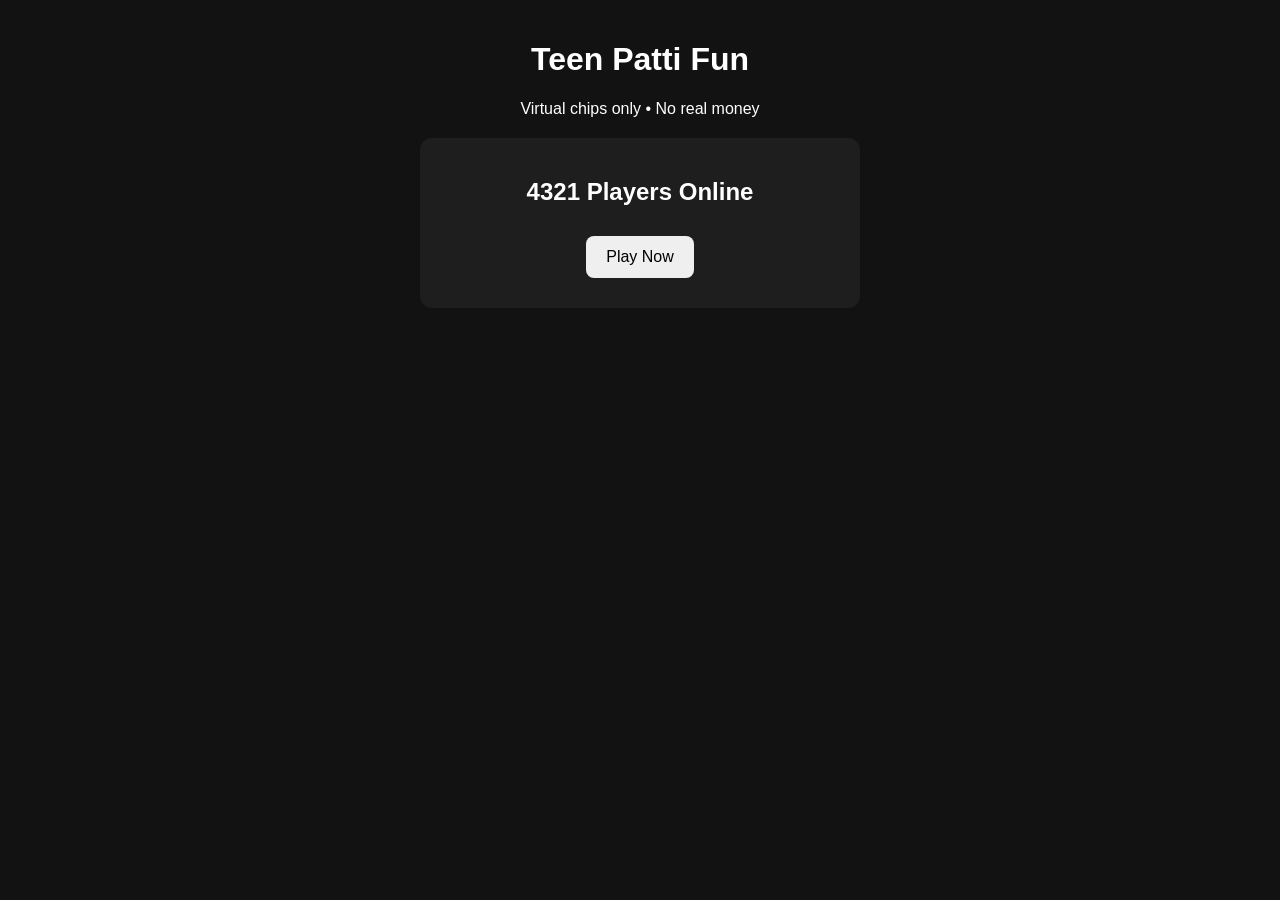
<file: index.html>
<!DOCTYPE html>
<html>
<head>
<meta charset="UTF-8">
<meta name="viewport" content="width=device-width, initial-scale=1.0">
<title>Teen Patti Fun</title>
<link rel="stylesheet" href="style.css">
</head>
<body>
<div class="container">
<h1>Teen Patti Fun</h1>
<p>Virtual chips only • No real money</p>
<div class="card">
<h2 id="onlineCount">4321 Players Online</h2>
<button onclick="startGame()">Play Now</button>
</div>
</div>
<script src="app.js"></script>
</body>
</html>
</file>
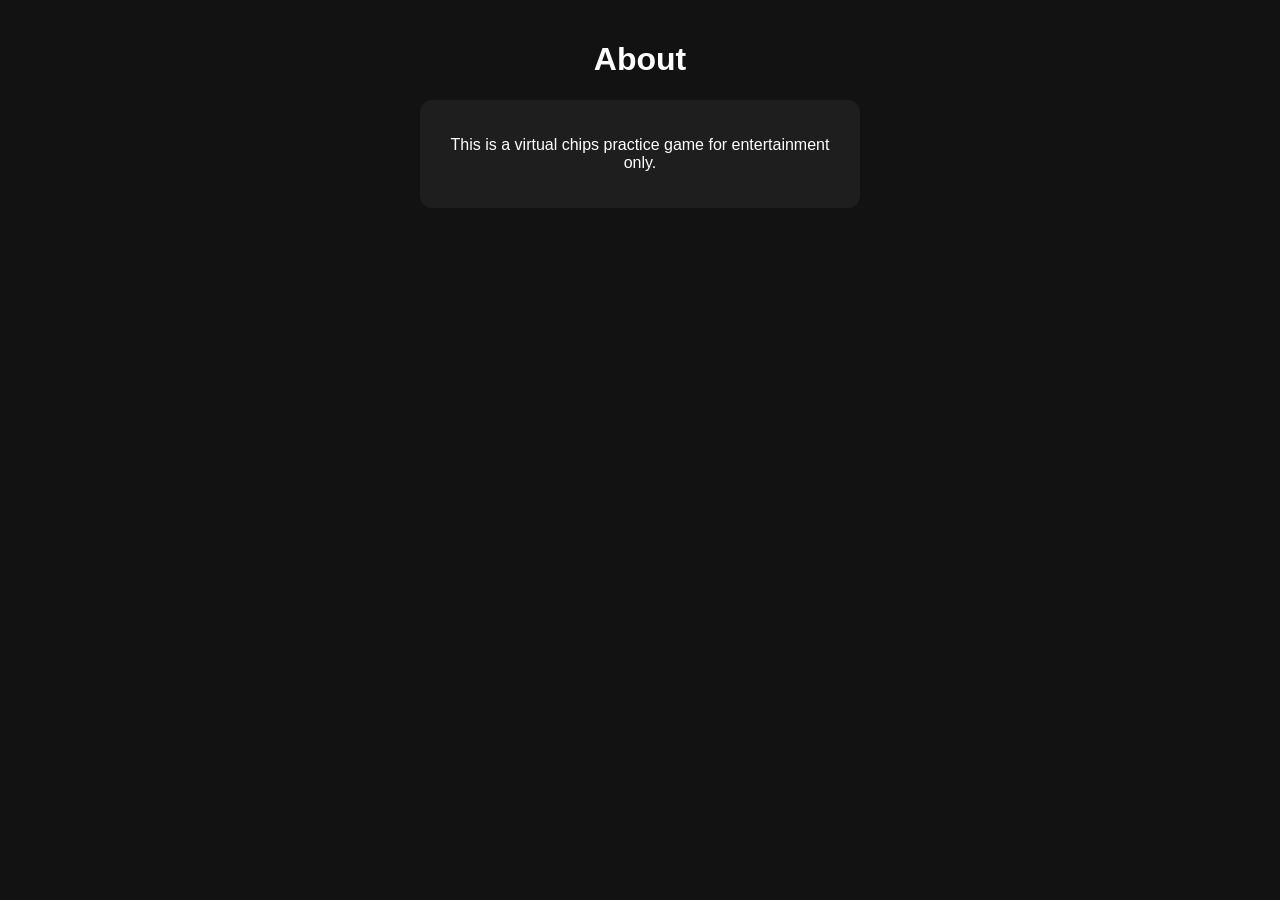
<file: about.html>
<!DOCTYPE html>
<html>
<head>
<meta charset="UTF-8">
<meta name="viewport" content="width=device-width, initial-scale=1.0">
<title>About</title>
<link rel="stylesheet" href="style.css">
</head>
<body>
<div class="container">
<h1>About</h1>
<div class="card">
<p>This is a virtual chips practice game for entertainment only.</p>
</div>
</div>
</body>
</html>
</file>
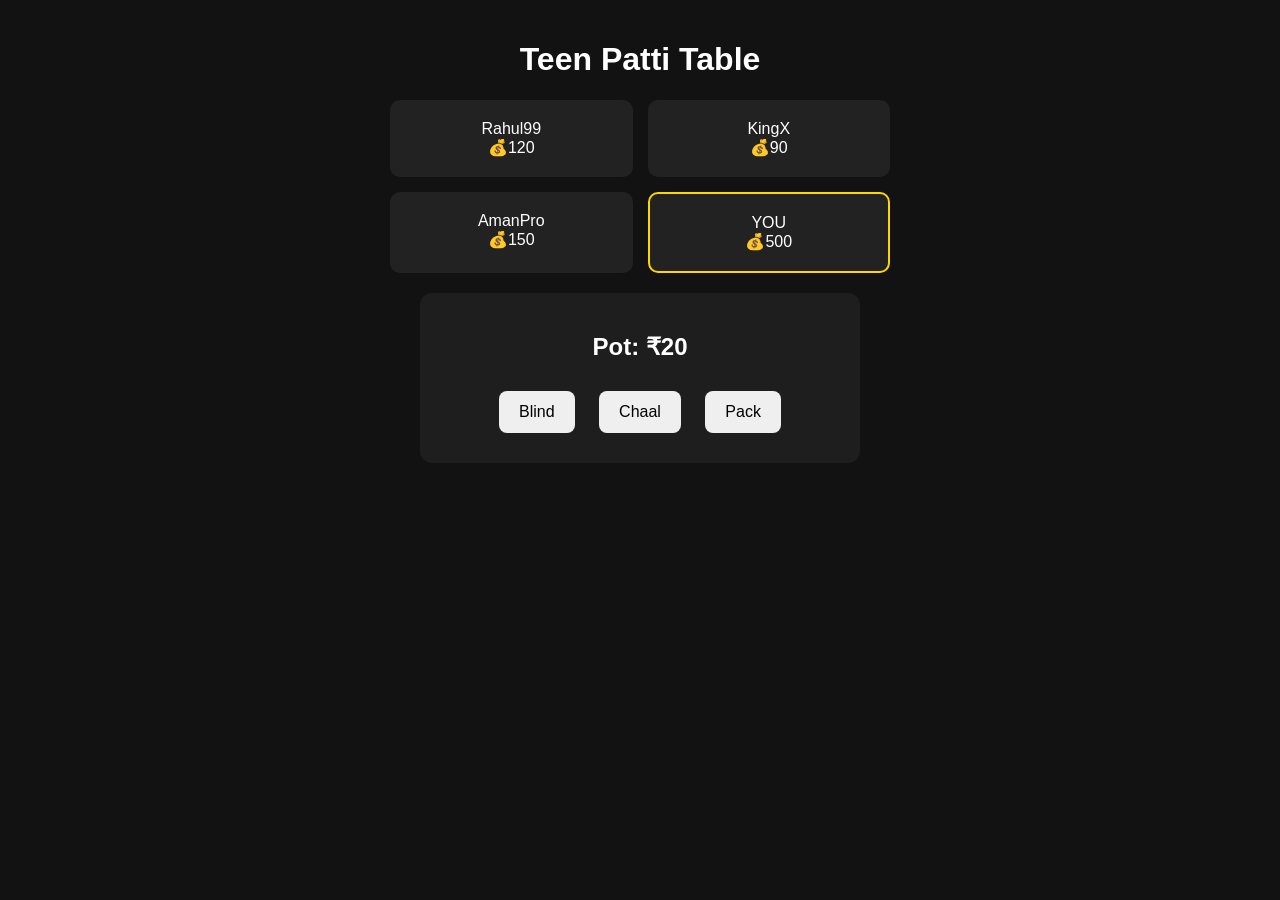
<file: game.html>
<!DOCTYPE html>
<html>
<head>
<meta charset="UTF-8">
<meta name="viewport" content="width=device-width, initial-scale=1.0">
<title>Teen Patti Table</title>
<link rel="stylesheet" href="style.css">
</head>
<body>
<div class="container">
<h1>Teen Patti Table</h1>

<div class="table">
<div class="player">Rahul99<br>💰120</div>
<div class="player">KingX<br>💰90</div>
<div class="player">AmanPro<br>💰150</div>
<div class="player you">YOU<br>💰500</div>
</div>

<div class="card">
<h2>Pot: ₹20</h2>
<button onclick="action('Blind')">Blind</button>
<button onclick="action('Chaal')">Chaal</button>
<button onclick="action('Pack')">Pack</button>
</div>

<p id="status"></p>
</div>

<script>
function action(type){
document.getElementById('status').innerText = "You selected: " + type;
}
</script>
</body>
</html>
</file>
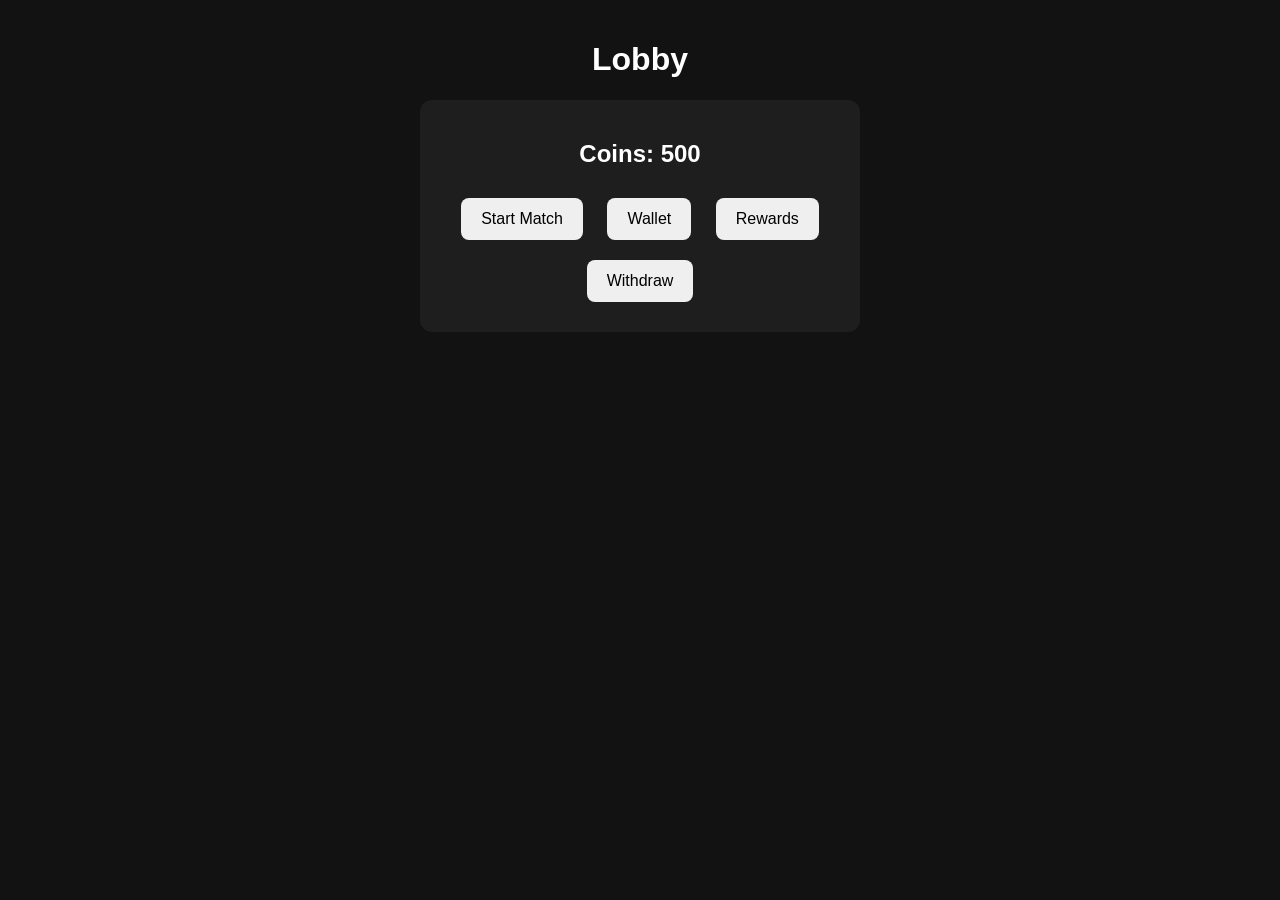
<file: home.html>
<!DOCTYPE html>
<html>
<head>
<meta charset="UTF-8">
<meta name="viewport" content="width=device-width, initial-scale=1.0">
<title>Lobby</title>
<link rel="stylesheet" href="style.css">
</head>
<body>
<div class="container">
<h1>Lobby</h1>
<div class="card">
<h2>Coins: <span id="coins">500</span></h2>
<button onclick="location.href='matchmaking.html'">Start Match</button>
<button onclick="location.href='wallet.html'">Wallet</button>
<button onclick="location.href='rewards.html'">Rewards</button>
<button onclick="location.href='withdraw.html'">Withdraw</button>
</div>
</div>
<script src="app.js"></script>
</body>
</html>
</file>
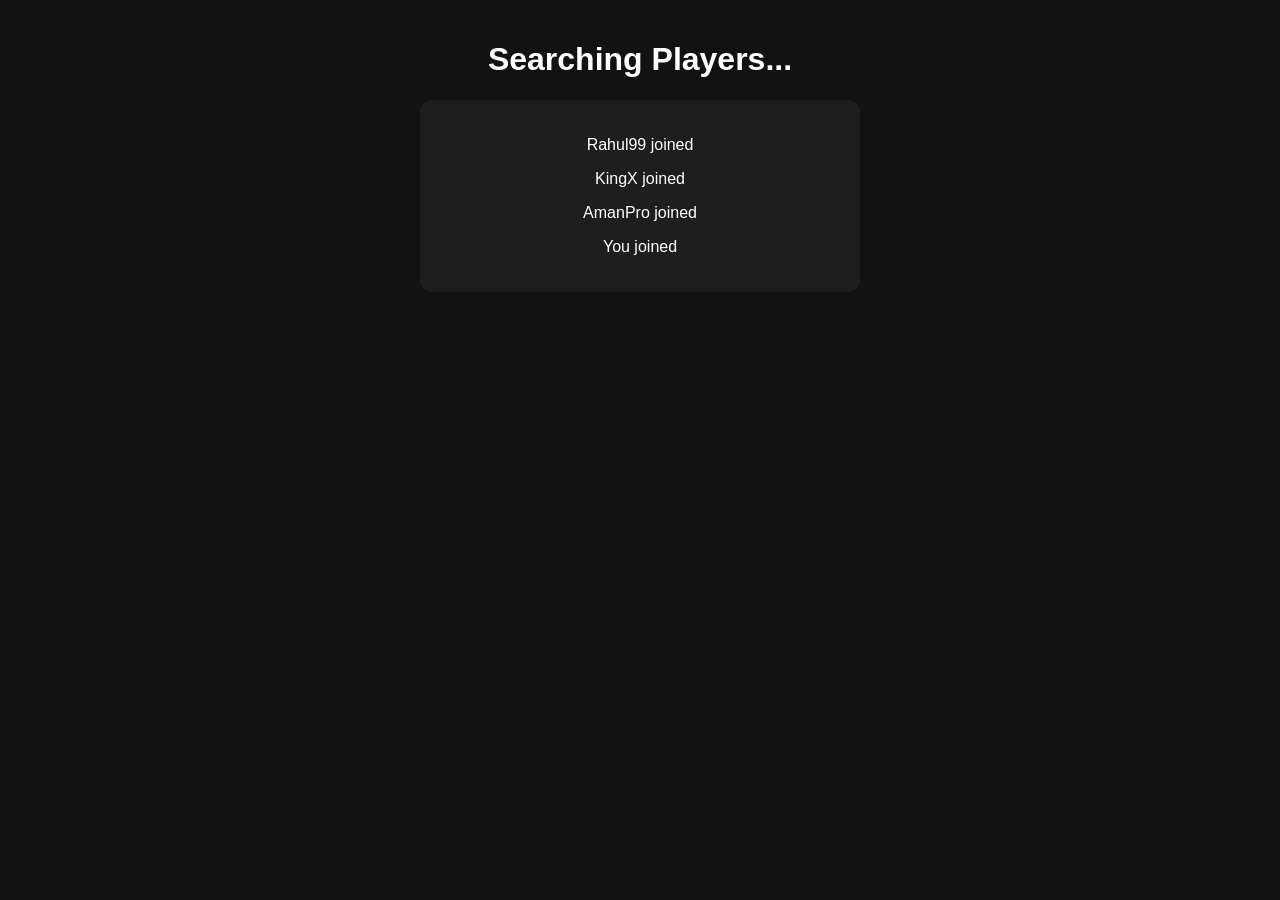
<file: matchmaking.html>
<!DOCTYPE html>
<html>
<head>
<meta charset="UTF-8">
<meta name="viewport" content="width=device-width, initial-scale=1.0">
<title>Matchmaking</title>
<link rel="stylesheet" href="style.css">
</head>
<body>
<div class="container">
<h1>Searching Players...</h1>
<div class="card">
<p>Rahul99 joined</p>
<p>KingX joined</p>
<p>AmanPro joined</p>
<p>You joined</p>
</div>
</div>
<script>
setTimeout(()=>{
window.location='game.html';
},3000);
</script>
</body>
</html>
</file>
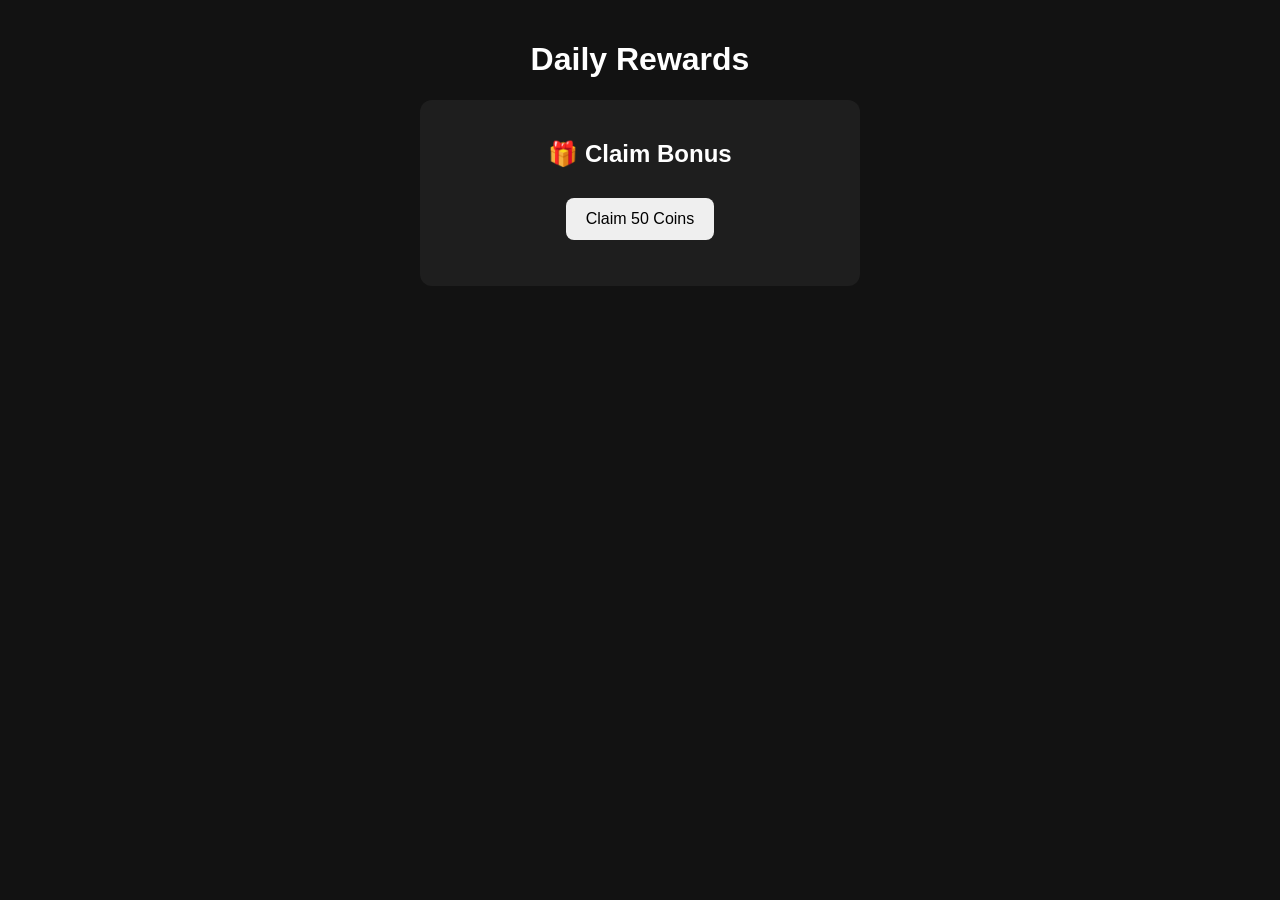
<file: rewards.html>
<!DOCTYPE html>
<html>
<head>
<meta charset="UTF-8">
<meta name="viewport" content="width=device-width, initial-scale=1.0">
<title>Rewards</title>
<link rel="stylesheet" href="style.css">
</head>
<body>
<div class="container">
<h1>Daily Rewards</h1>
<div class="card">
<h2>🎁 Claim Bonus</h2>
<button onclick="claim()">Claim 50 Coins</button>
<p id="msg"></p>
</div>
</div>

<script>
function claim(){
localStorage.setItem('coins', 550);
document.getElementById('msg').innerText = "50 coins added!";
}
</script>
</body>
</html>
</file>
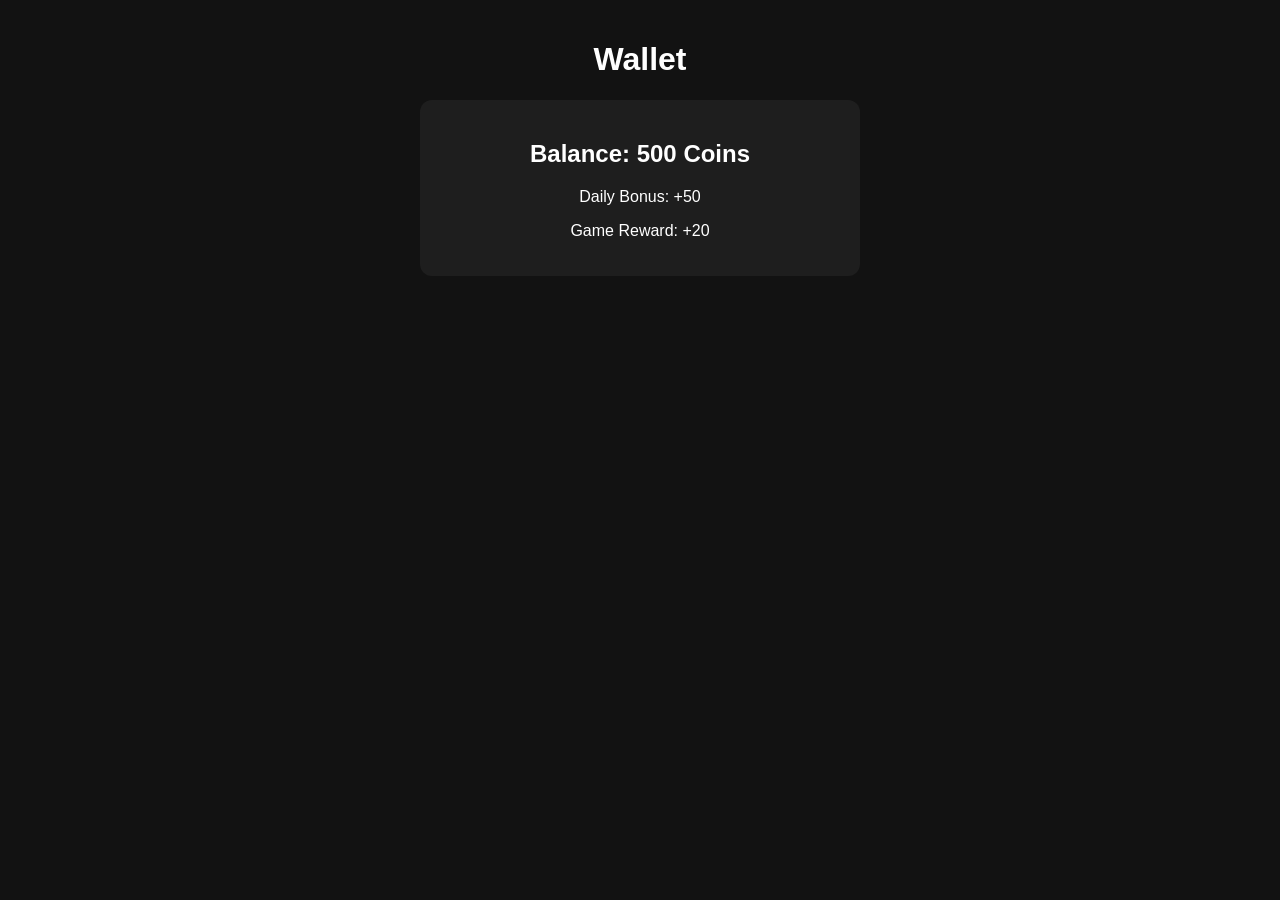
<file: wallet.html>
<!DOCTYPE html>
<html>
<head>
<meta charset="UTF-8">
<meta name="viewport" content="width=device-width, initial-scale=1.0">
<title>Wallet</title>
<link rel="stylesheet" href="style.css">
</head>
<body>
<div class="container">
<h1>Wallet</h1>
<div class="card">
<h2>Balance: 500 Coins</h2>
<p>Daily Bonus: +50</p>
<p>Game Reward: +20</p>
</div>
</div>
</body>
</html>
</file>
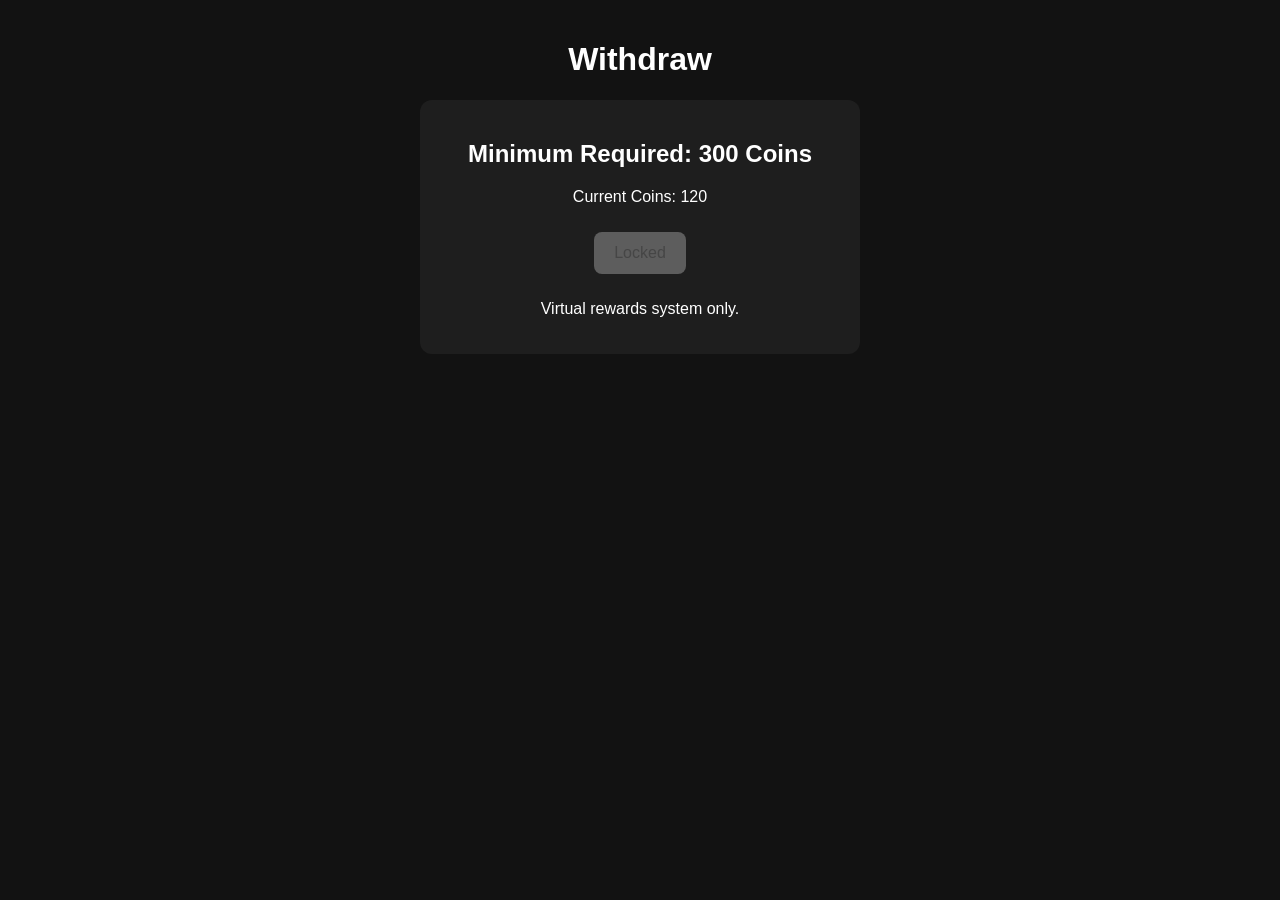
<file: withdraw.html>
<!DOCTYPE html>
<html>
<head>
<meta charset="UTF-8">
<meta name="viewport" content="width=device-width, initial-scale=1.0">
<title>Withdraw</title>
<link rel="stylesheet" href="style.css">
</head>
<body>
<div class="container">
<h1>Withdraw</h1>
<div class="card">
<h2>Minimum Required: 300 Coins</h2>
<p>Current Coins: 120</p>
<button disabled>Locked</button>
<p>Virtual rewards system only.</p>
</div>
</div>
</body>
</html>
</file>
<file: style.css>
body{
background:#121212;
font-family:Arial,sans-serif;
color:white;
margin:0;
padding:0;
text-align:center;
}
.container{
padding:20px;
}
.card{
background:#1e1e1e;
padding:20px;
margin:20px auto;
border-radius:12px;
max-width:400px;
}
button{
padding:12px 20px;
margin:10px;
border:none;
border-radius:8px;
cursor:pointer;
font-size:16px;
}
.table{
display:grid;
grid-template-columns:1fr 1fr;
gap:15px;
max-width:500px;
margin:auto;
}
.player{
background:#222;
padding:20px;
border-radius:10px;
}
.you{
border:2px solid gold;
}
</file>
